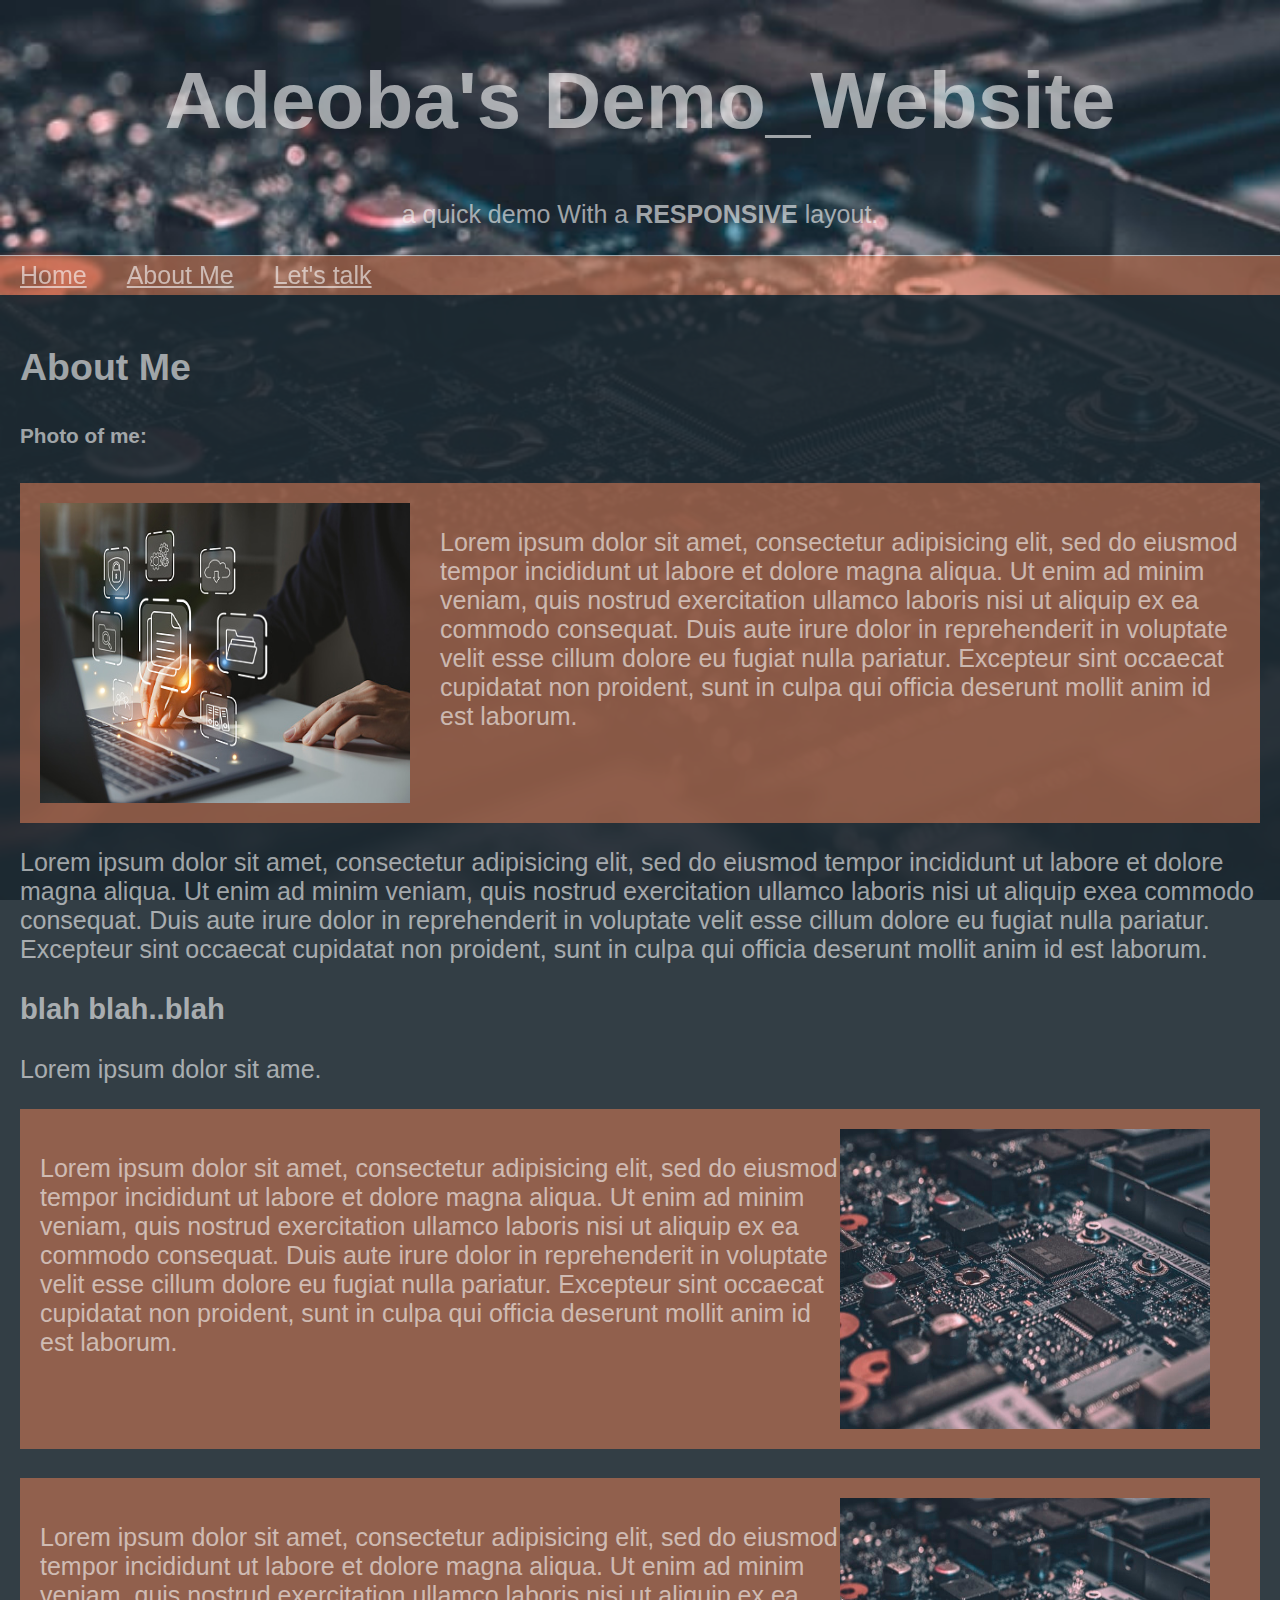
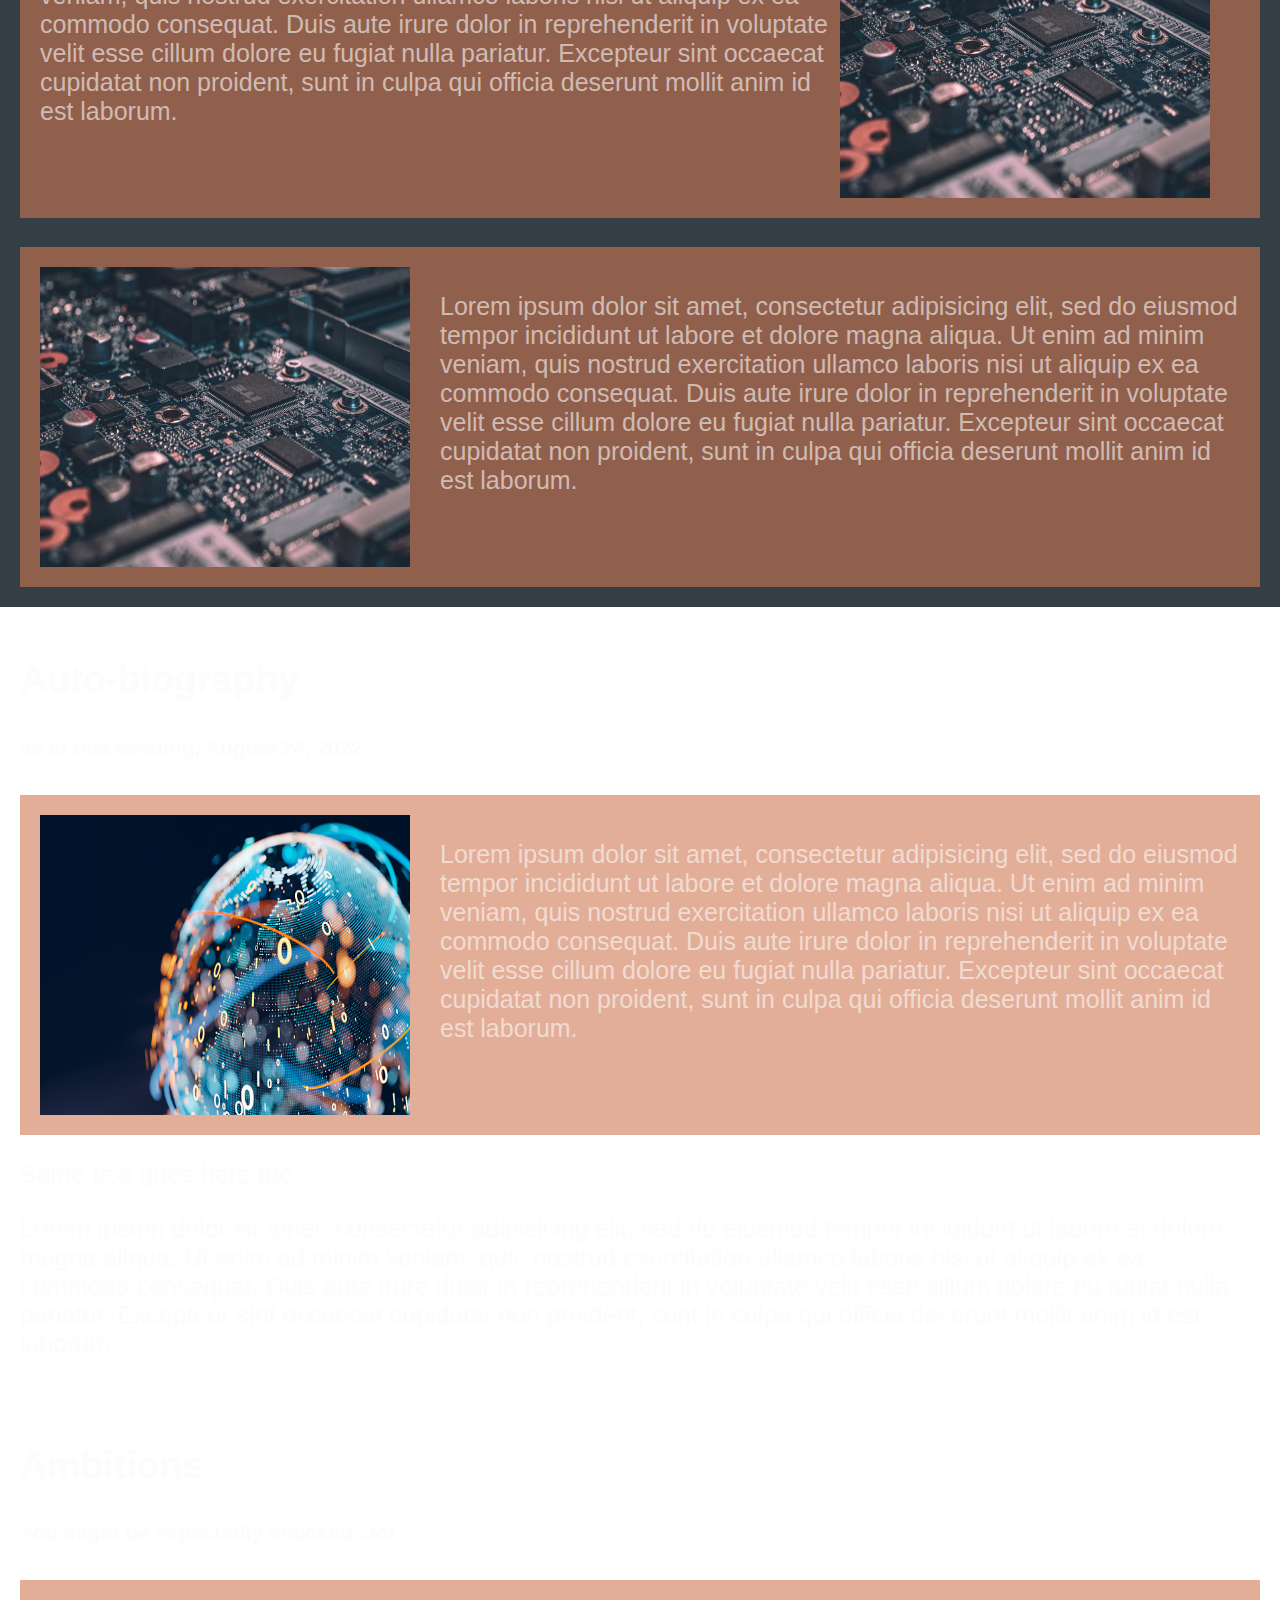
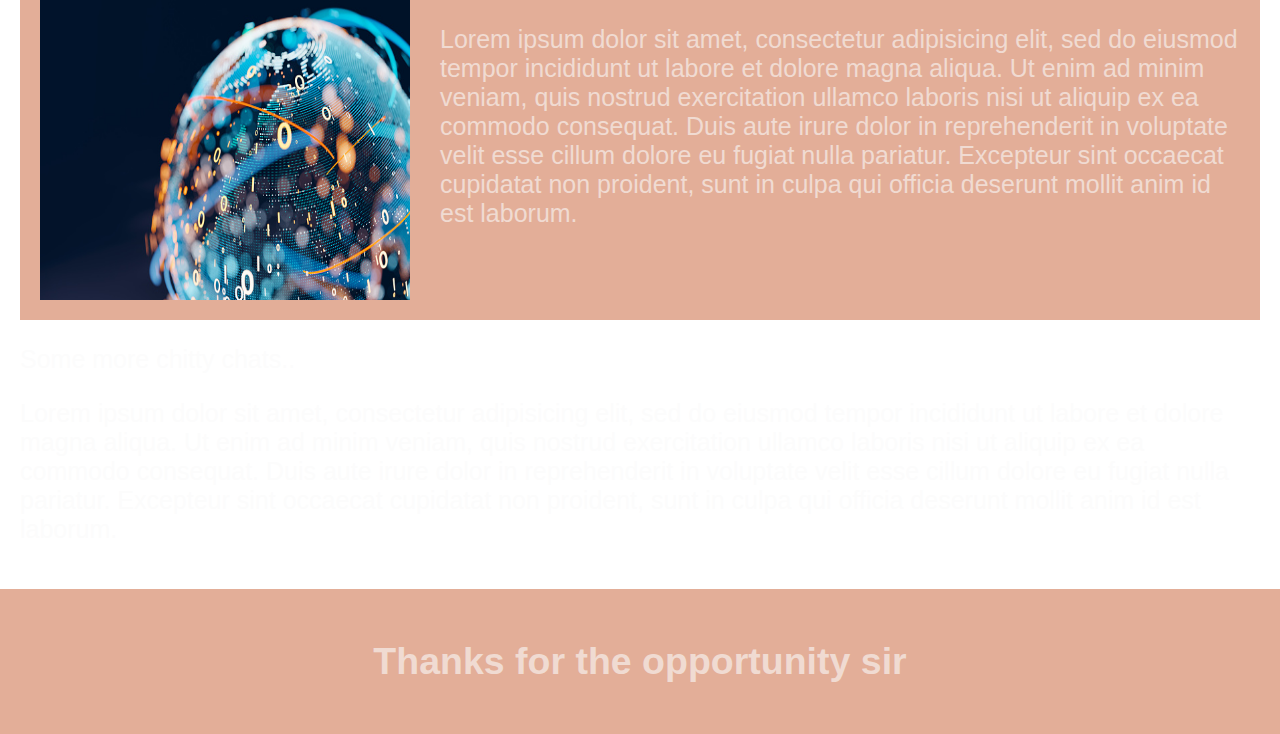
<file: index.html>
<!DOCTYPE html>
<html>
 <head>
    <link rel="stylesheet" type="text/css" href="style.css">
    <title>Adeoba's Demo</title>
    <meta charset="UTF-8">
    <meta name="viewport" content="width=device-width, initial-scale=1">
 </head>
 <body>
    <div class="header">
     <h1 style="font-size: 80px;">Adeoba's Demo_Website</h1>
     <p>a quick demo With a <b>RESPONSIVE</b> layout.</p>
    </div>
    <div class="navbar">
     <a href="#">Home</a>
     <a href="#">About Me</a>
     <a href="#">Let's talk</a>
    </div>
    <div class="row">
      <div class="side">
        <h2>About Me</h2>
        <h5>Photo of me:</h5>
        <div class="fakeimg" >
          <img src="header3.jpg">
          <p>Lorem ipsum dolor sit amet, consectetur adipisicing elit, sed do eiusmod
          tempor incididunt ut labore et dolore magna aliqua. Ut enim ad minim veniam,
          quis nostrud exercitation ullamco laboris nisi ut aliquip ex ea commodo
          consequat. Duis aute irure dolor in reprehenderit in voluptate velit esse
          cillum dolore eu fugiat nulla pariatur. Excepteur sint     occaecat cupidatat non
          proident, sunt in culpa qui officia deserunt mollit anim id est laborum.</p>
        </div>
        <p>Lorem ipsum dolor sit amet, consectetur adipisicing elit, sed do eiusmod
        tempor incididunt ut labore et dolore magna aliqua. Ut enim ad minim veniam,
        quis nostrud exercitation ullamco laboris nisi ut aliquip exea commodo
        consequat. Duis aute irure dolor in reprehenderit in voluptate velit esse
        cillum dolore eu fugiat nulla pariatur. Excepteur sint occaecat cupidatat non
        proident, sunt in culpa qui officia deserunt mollit anim id est laborum.</p>
        <h3>blah blah..blah</h3>
        <p>Lorem ipsum dolor sit ame.</p>
        <div class="fakeimg" >
         <p>Lorem ipsum dolor sit amet, consectetur adipisicing elit, sed do eiusmod
         tempor incididunt ut labore et dolore magna aliqua. Ut enim ad minim veniam,
         quis nostrud exercitation ullamco laboris nisi ut aliquip ex ea commodo
         consequat. Duis aute irure dolor in reprehenderit in   voluptate velit esse
         cillum dolore eu fugiat nulla pariatur. Excepteur sint occaecat cupidatat non
         proident, sunt in culpa qui officia deserunt mollit anim  id est laborum.</p>
         <img src="header5.jpg">
        </div><br>
        <div class="fakeimg" >
         <p>Lorem ipsum dolor sit amet, consectetur adipisicing elit, sed do eiusmod
         tempor incididunt ut labore et dolore magna aliqua. Ut  enim ad minim veniam,
         quis nostrud exercitation ullamco laboris nisi ut aliquip ex ea commodo
         consequat. Duis aute irure dolor in reprehenderit in voluptate velit esse
         cillum dolore eu fugiat nulla pariatur. Excepteur sint occaecat cupidatat non
         proident, sunt in culpa qui officia deserunt mollit anim id est laborum.</p>
         <img src="header5.jpg">
        </div><br>
        <div class="fakeimg">
          <img src="header5.jpg">
         <p>Lorem ipsum dolor sit amet, consectetur adipisicing elit, sed do eiusmod
         tempor incididunt ut labore et dolore magna aliqua. Ut enim ad minim veniam,
         quis nostrud exercitation ullamco laboris nisi ut aliquip ex ea commodo
         consequat. Duis aute irure dolor in reprehenderit in voluptate velit esse
         cillum dolore eu fugiat nulla pariatur. Excepteur sint occaecat cupidatat non
         proident, sunt in culpa qui officia deserunt mollit anim id est laborum.</p>
        </div>
      </div>
      <div class="main">
       <h2>Auto-biography</h2>
       <h5>as at this evening, August 24, 2022</h5>
       <div class="fakeimg">
         <img src="header2.jpg">
         <p>Lorem ipsum dolor sit amet, consectetur adipisicing elit, sed do eiusmod
         tempor incididunt ut labore et dolore magna aliqua. Ut enim ad minim veniam,
         quis nostrud exercitation ullamco laboris nisi ut aliquip ex ea commodo
         consequat. Duis aute irure dolor in reprehenderit in voluptate velit esse
         cillum dolore eu fugiat nulla pariatur. Excepteur sint occaecat cupidatat non
         proident, sunt in culpa qui officia deserunt mollit anim id est laborum.</p>
       </div>
       <p>Some text goes here too..</p>
       <p>Lorem ipsum dolor sit amet, consectetur adipisicing elit, sed do eiusmod
       tempor incididunt ut labore et dolore magna aliqua. Ut enim ad minim veniam,
       quis nostrud exercitation ullamco laboris nisi ut aliquip ex ea commodo
       consequat. Duis aute irure dolor in reprehenderit in voluptate velit esse
       cillum dolore eu fugiat nulla pariatur. Excepteur sint occaecat cupidatat non
       proident, sunt in culpa qui officia deserunt mollit anim id est laborum.</p></br>
       <h2>Ambitions</h2>
       <h5>You might be expectedly shocked...lol</h5>
       <div class="fakeimg">
         <img src="header2.jpg">
         <p>Lorem ipsum dolor sit amet, consectetur adipisicing elit, sed do eiusmod
         tempor incididunt ut labore et dolore magna aliqua. Ut enim ad minim veniam,
         quis nostrud exercitation ullamco laboris nisi ut aliquip ex ea commodo
         consequat. Duis aute irure dolor in reprehenderit in voluptate velit esse
         cillum dolore eu fugiat nulla pariatur. Excepteur sint occaecat cupidatat non
         proident, sunt in culpa qui officia deserunt mollit anim id est laborum.</p>
       </div>
       <p>Some more chitty chats..</p>
       <p>Lorem ipsum dolor sit amet, consectetur adipisicing elit, sed do eiusmod
       tempor incididunt ut labore et dolore magna aliqua. Ut enim ad minim veniam,
       quis nostrud exercitation ullamco laboris nisi ut aliquip ex ea commodo
       consequat. Duis aute irure dolor in reprehenderit in voluptate velit esse
       cillum dolore eu fugiat nulla pariatur. Excepteur sint occaecat cupidatat non
       proident, sunt in culpa qui officia deserunt mollit anim id est laborum.  </p>
     </div>
   </div>
   <div class="footer">
     <h2>Thanks for the opportunity sir</h2>
   </div>
   <script type="text/javascript">
     alert("Thank you for stopping by")
   </script>
  </body>
</html>
</file>
<file: style.css>
* {
  box-sizing: border-box;
} 

body {
  font-family: Arial;
  margin: 0;
   background: url(header5.jpg);
  background-size: cover;
  background-attachment: fixed;
  color: rgba(250, 250,250,0.6);
  font-size: 25px;
}

.header {
  padding: 1px;
  text-align: center;
  border-bottom: 1px solid rgba(250, 250,250,0.6);
  color: rgba(250, 250,250,0.6);
}

.navbar {
  display: flex;
  background-color: rgba(209, 120, 84,0.6);
  position: sticky;
  top: 0px;
}

.navbar a {
  color: rgba(250, 250,250,0.6);
  padding: 5px 20px;
  text-align: center;
}

.navbar a:hover {
  background-color: #1d2931;
  color: rgba(209, 120, 84,0.6);
}

.row {  
  display: flex;
  flex-wrap: wrap;
}

.side {
  flex: 30%;
   background-color: rgba(29, 41, 49,0.9);
  padding: 20px;
}

.main {
  flex: 70%;
  padding: 20px;
}

.fakeimg {
  background-color: rgba(209, 120, 84,0.6);
  width: 100%;
  padding: 20px;
  display: flex;
}
img{
  width: 400px;
  height: 300px;
  padding-right: 30px;
}

.footer {
  padding: 20px;
  text-align: center;
  background-color: rgba(209, 120, 84,0.6);
}


@media screen and (max-width: 700px) {
  .row, .navbar {   
    flex-direction: column;
  }
}
</file>
